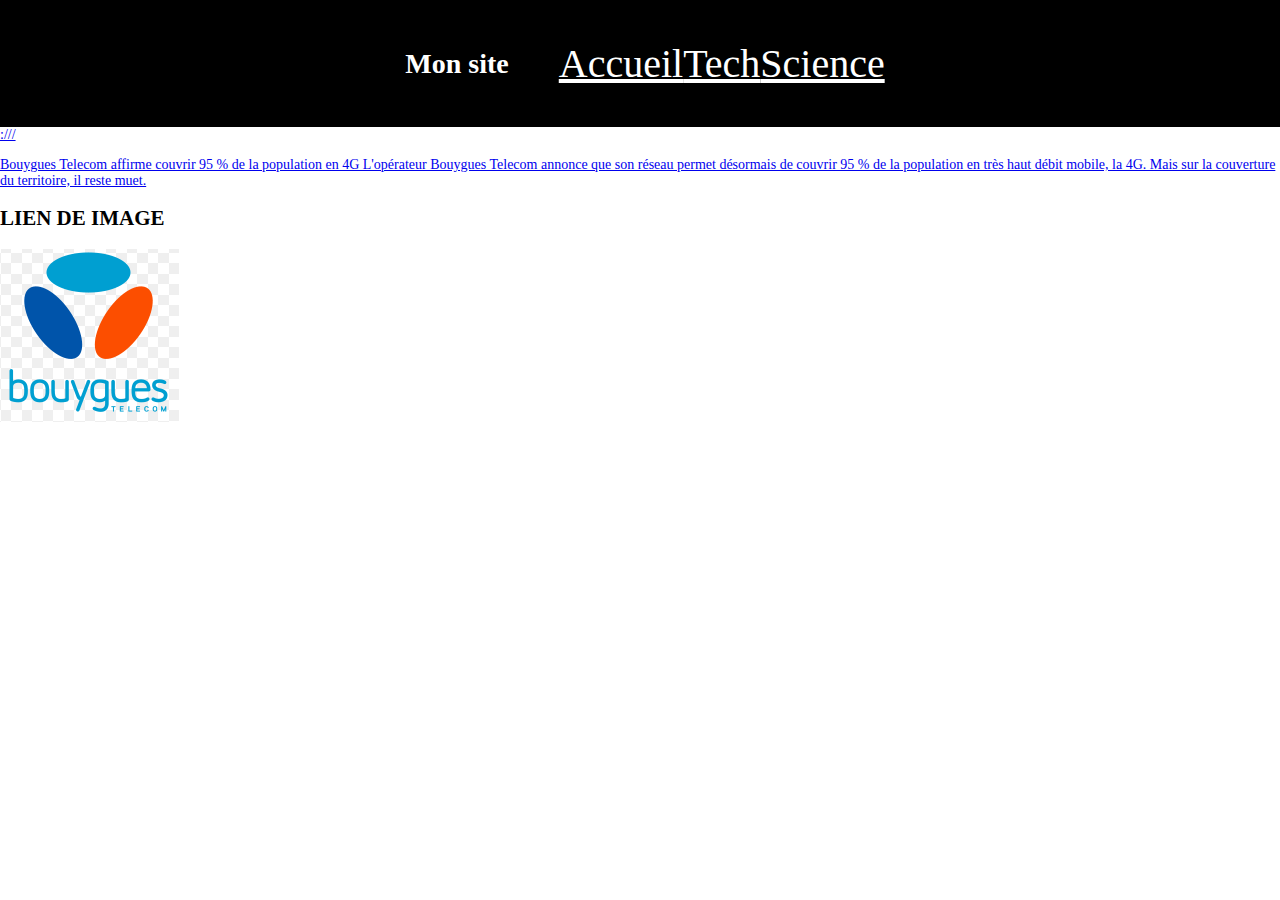
<file: index.html>
<!DOCTYPE html>
<html lang="en">

<head>
	<meta charset="UTF-8">
	<meta name="viewport" content="width=device-width, initial-scale=1.0">
	<title>Document</title>
	<link rel="stylesheet" href="main.css">
</head>


<body>

	<header>
		<h1>Mon site</h1>
		<nav>
			
			<ul>
				<li><a href="index.html">Accueil</a></li>

				<li><a href="tech.html">Tech</a></li>
				
				<li><a href="./science.html">Science</a></li>
			</ul>
		</nav>
	</header>

	<a href="./articles/tech/article1.txt" >
		:///

		<p> Bouygues Telecom affirme couvrir 95 % de la population en 4G
		L'opérateur Bouygues Telecom annonce que son réseau permet désormais de couvrir 95 % de la population en
		très haut débit mobile, la 4G. Mais sur la couverture du territoire, il reste muet.
		</p>
	</a>

			<footer>

				<H2>LIEN DE IMAGE </H2>

				<li><a href="https://fr.wikipedia.org/wiki/Fichier:Bouygues_T%C3%A9l%C3%A9com.png">
						<img src="Images/bouyguetelecom.png" image de bouygue telecom srcset="">
					</a>
				</li>


			</footer>




</body>

</html>
</file>
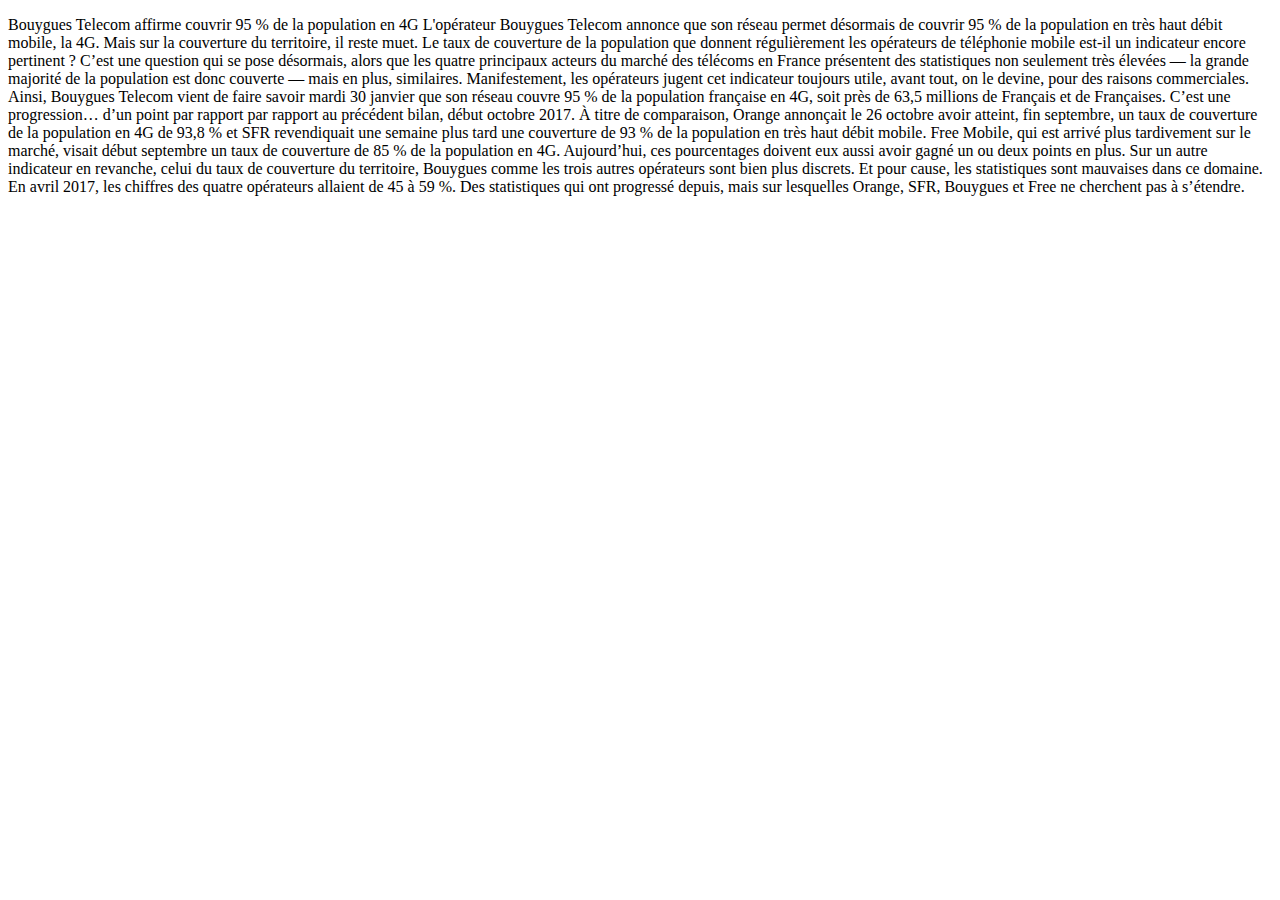
<file: science.html>
<!DOCTYPE html>
<html lang="en">
<head>
    <meta charset="UTF-8">
    <meta name="viewport" content="width=device-width, initial-scale=1.0">
    <title>Document</title>
</head>
<body>
<p>Bouygues Telecom affirme couvrir 95 % de la population en 4G

    L'opérateur Bouygues Telecom annonce que son réseau permet désormais de couvrir 95 % de la population en très haut débit mobile, la 4G. Mais sur la couverture du territoire, il reste muet.
    
    Le taux de couverture de la population que donnent régulièrement les opérateurs de téléphonie mobile est-il un indicateur encore pertinent ? C’est une question qui se pose désormais, alors que les quatre principaux acteurs du marché des télécoms en France présentent des statistiques non seulement très élevées — la grande majorité de la population est donc couverte — mais en plus, similaires.
    
    Manifestement, les opérateurs jugent cet indicateur toujours utile, avant tout, on le devine, pour des raisons commerciales. Ainsi, Bouygues Telecom vient de faire savoir mardi 30 janvier que son réseau couvre 95 % de la population française en 4G, soit près de 63,5 millions de Français et de Françaises. C’est une progression… d’un point par rapport par rapport au précédent bilan, début octobre 2017.
    
    À titre de comparaison, Orange annonçait le 26 octobre avoir atteint, fin septembre, un taux de couverture de la population en 4G de 93,8 % et SFR revendiquait une semaine plus tard une couverture de 93 % de la population en très haut débit mobile. Free Mobile, qui est arrivé plus tardivement sur le marché, visait début septembre un taux de couverture de 85 % de la population en 4G.
    
    Aujourd’hui, ces pourcentages doivent eux aussi avoir gagné un ou deux points en plus.
    
    Sur un autre indicateur en revanche, celui du taux de couverture du territoire, Bouygues comme les trois autres opérateurs sont bien plus discrets. Et pour cause, les statistiques sont mauvaises dans ce domaine. En avril 2017, les chiffres des quatre opérateurs allaient de 45 à 59 %. Des statistiques qui ont progressé depuis, mais sur lesquelles Orange, SFR, Bouygues et Free ne cherchent pas à s’étendre.</p>

    
</body>
</html>
</file>
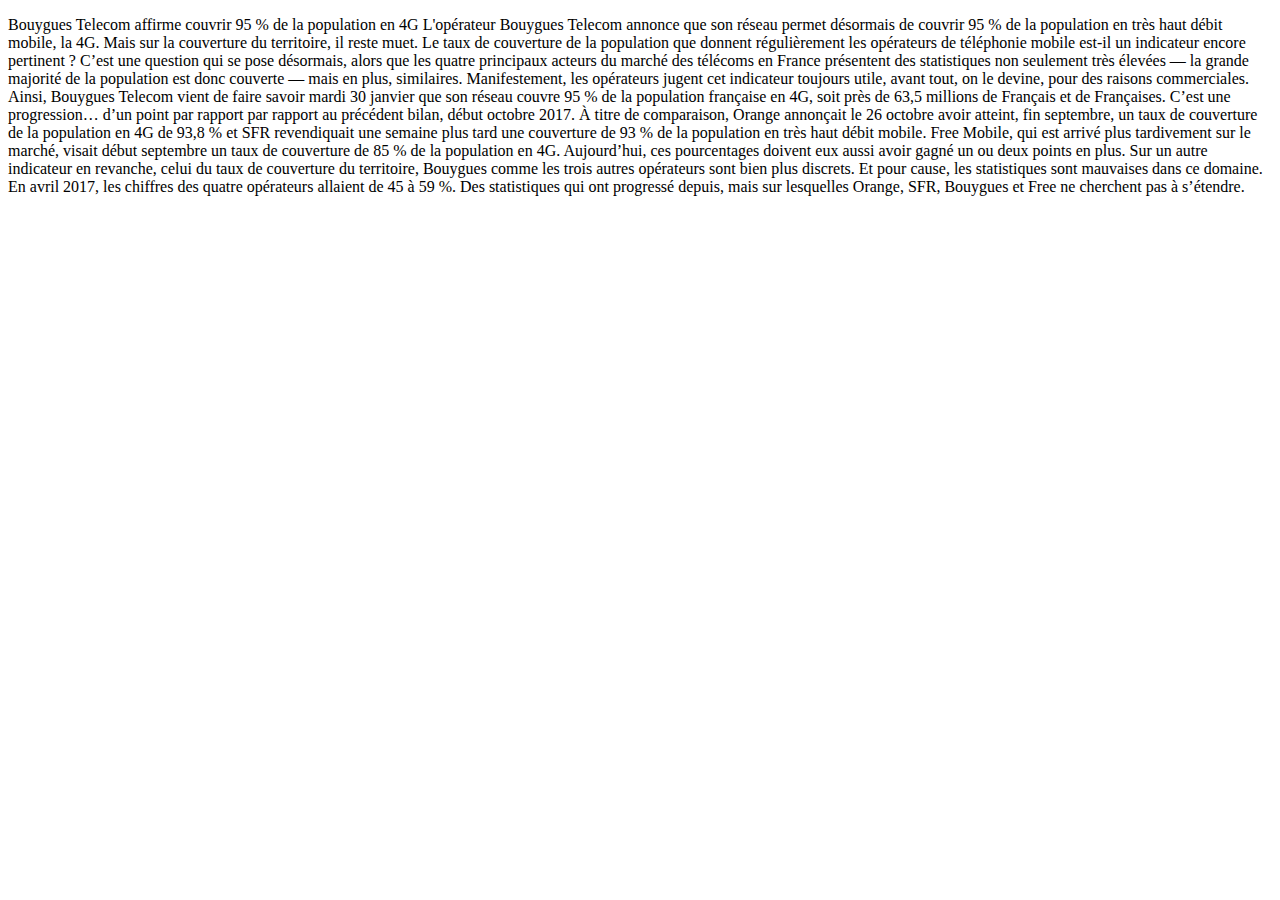
<file: tech.html>
<!DOCTYPE html>
<html lang="en">
<head>
    <meta charset="UTF-8">
    <meta name="viewport" content="width=device-width, initial-scale=1.0">
    <title>Document</title>
</head>
<body>
    

<p>Bouygues Telecom affirme couvrir 95 % de la population en 4G

    L'opérateur Bouygues Telecom annonce que son réseau permet désormais de couvrir 95 % de la population en très haut débit mobile, la 4G. Mais sur la couverture du territoire, il reste muet.
    
    Le taux de couverture de la population que donnent régulièrement les opérateurs de téléphonie mobile est-il un indicateur encore pertinent ? C’est une question qui se pose désormais, alors que les quatre principaux acteurs du marché des télécoms en France présentent des statistiques non seulement très élevées — la grande majorité de la population est donc couverte — mais en plus, similaires.
    
    Manifestement, les opérateurs jugent cet indicateur toujours utile, avant tout, on le devine, pour des raisons commerciales. Ainsi, Bouygues Telecom vient de faire savoir mardi 30 janvier que son réseau couvre 95 % de la population française en 4G, soit près de 63,5 millions de Français et de Françaises. C’est une progression… d’un point par rapport par rapport au précédent bilan, début octobre 2017.
    
    À titre de comparaison, Orange annonçait le 26 octobre avoir atteint, fin septembre, un taux de couverture de la population en 4G de 93,8 % et SFR revendiquait une semaine plus tard une couverture de 93 % de la population en très haut débit mobile. Free Mobile, qui est arrivé plus tardivement sur le marché, visait début septembre un taux de couverture de 85 % de la population en 4G.
    
    Aujourd’hui, ces pourcentages doivent eux aussi avoir gagné un ou deux points en plus.
    
    Sur un autre indicateur en revanche, celui du taux de couverture du territoire, Bouygues comme les trois autres opérateurs sont bien plus discrets. Et pour cause, les statistiques sont mauvaises dans ce domaine. En avril 2017, les chiffres des quatre opérateurs allaient de 45 à 59 %. Des statistiques qui ont progressé depuis, mais sur lesquelles Orange, SFR, Bouygues et Free ne cherchent pas à s’étendre.</p>
</body>
</html>
</file>
<file: main.css>
body {
    width: 100%;
    min-height: 100%;
    margin: 0;
    font-family: 'Roboto';
    font-size: 14px;
}

.container {
    display: flex;
}

header {
    background-color: black;
    color: white;
    display: flex;
    justify-content: center;
    align-items: center;
}


header h1 {
    margin: 0 10px;
}

header nav ul {
    list-style: none;
    display: flex;
    font-size: 40px;

}

header nav ul li {}

header a { 

 color: white;
 font-size: ;

}
</file>
